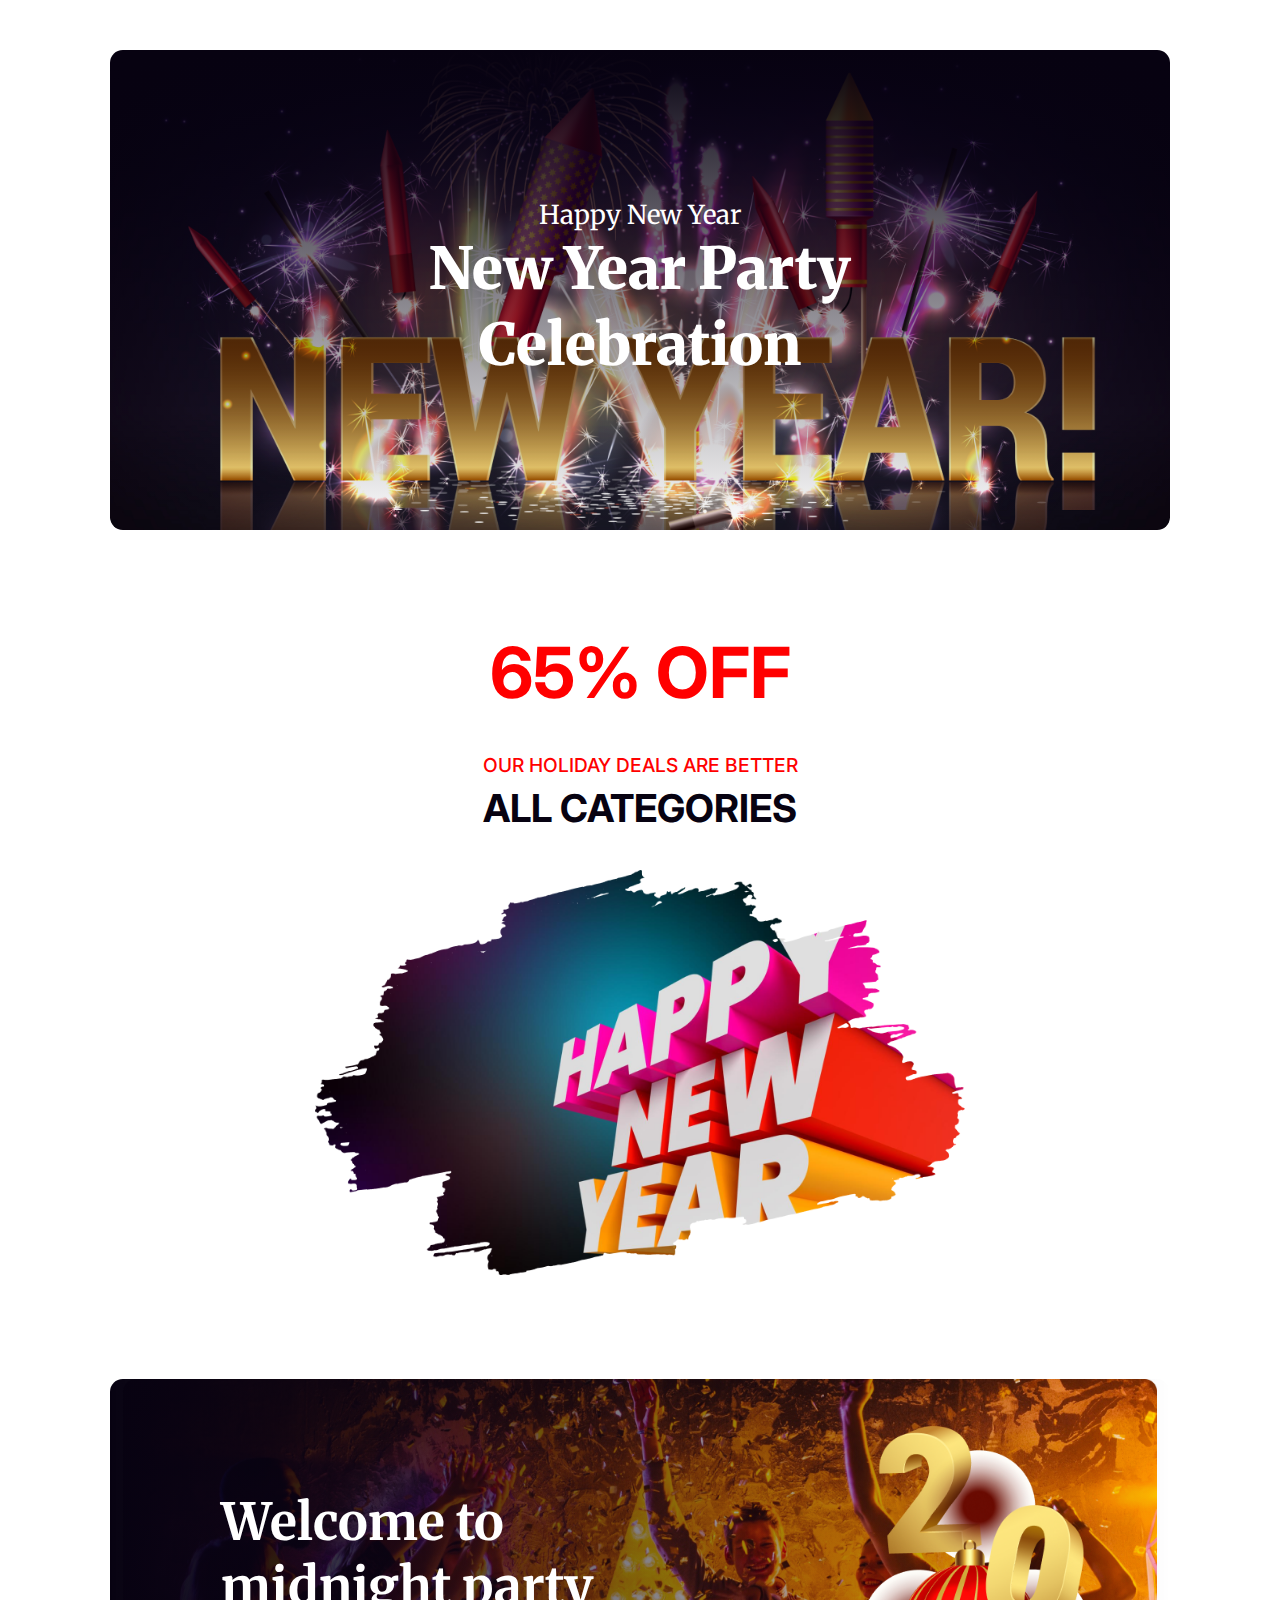
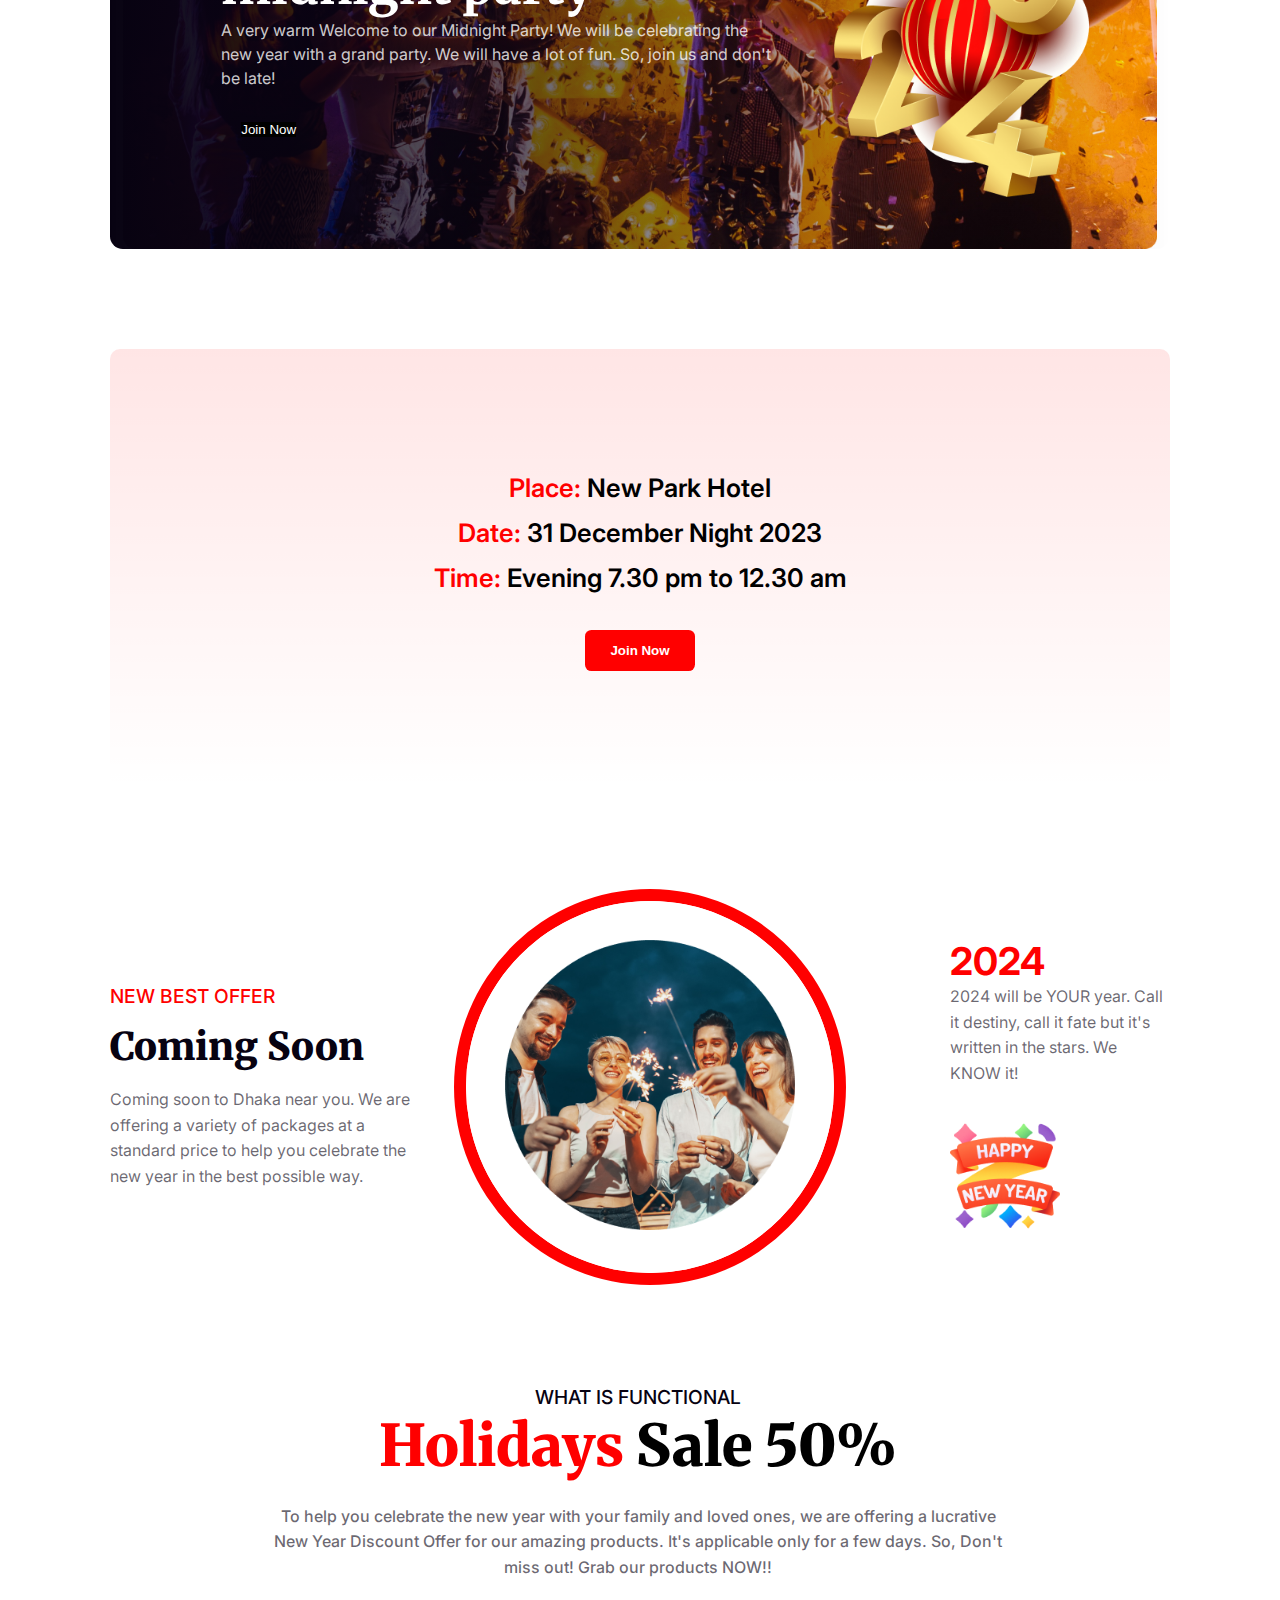
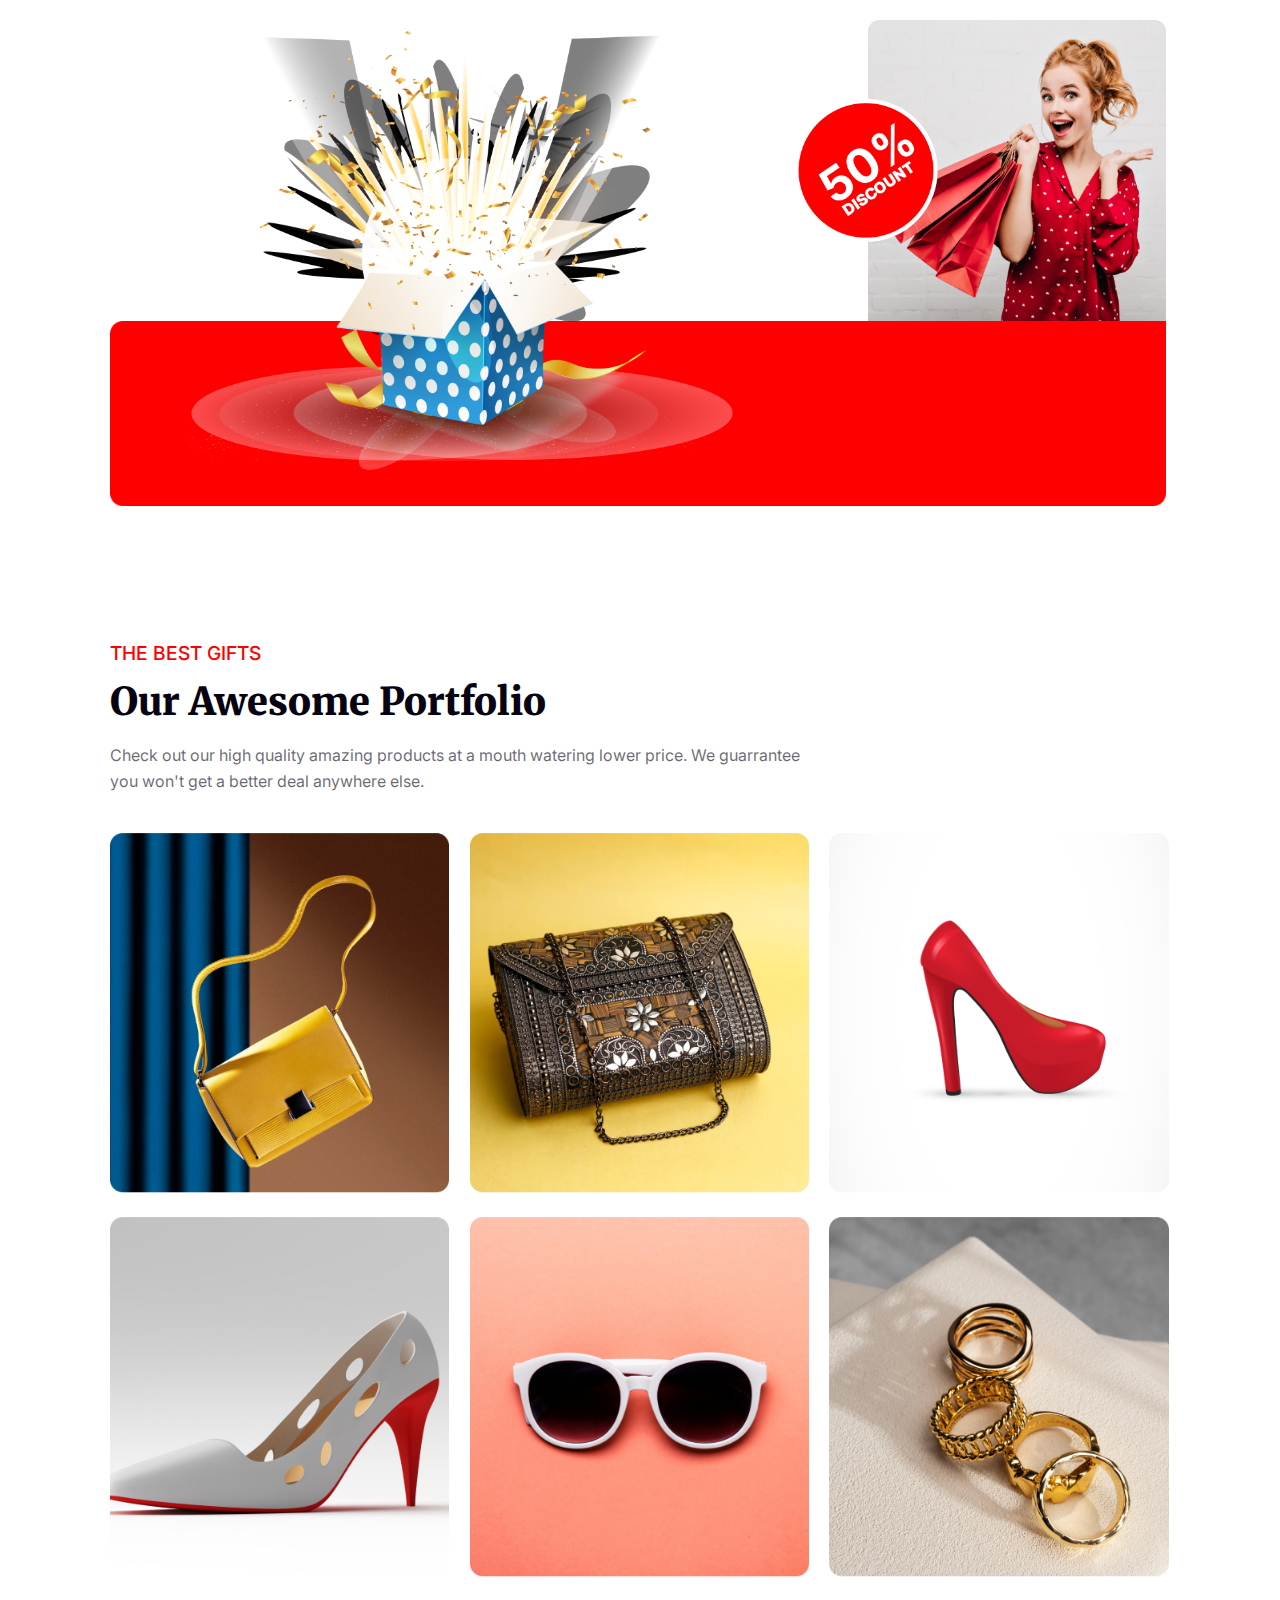
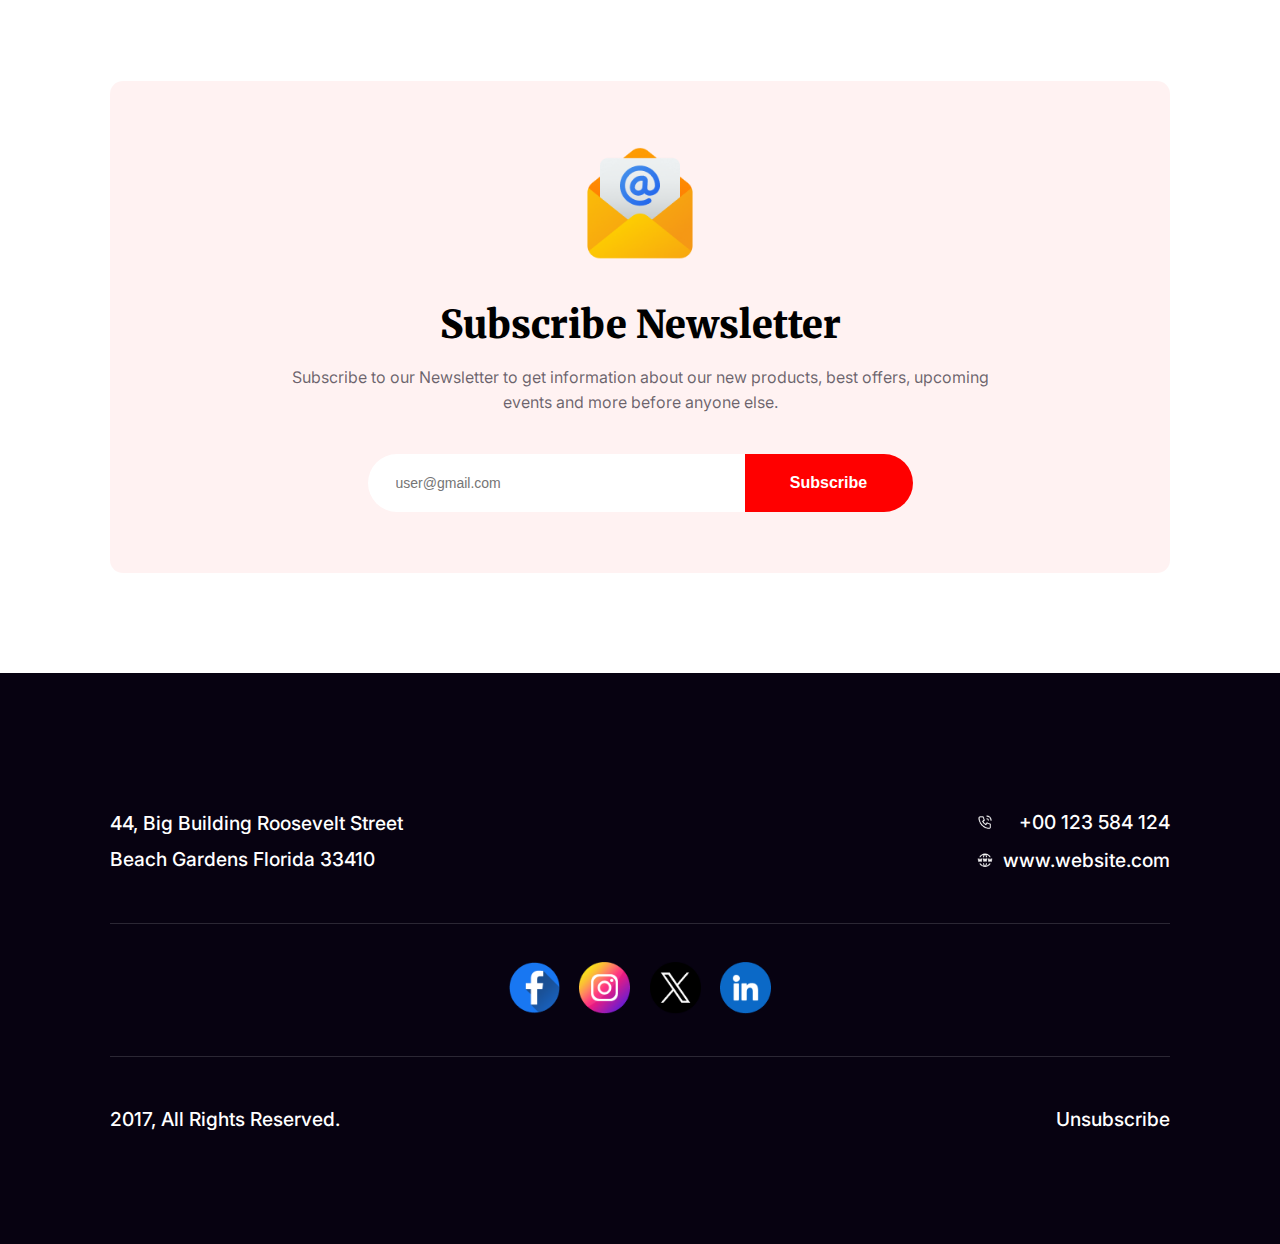
<file: index.html>
<!DOCTYPE html>
<html lang="en">

<head>
    <meta charset="UTF-8">
    <meta name="viewport" content="width=device-width, initial-scale=1.0">
    <title>New Year New Me</title>

    <!-- google fonts -->
    <link rel="preconnect" href="https://fonts.googleapis.com">
    <link rel="preconnect" href="https://fonts.gstatic.com" crossorigin>
    <link
        href="https://fonts.googleapis.com/css2?family=Inter:wght@300;400;500;600;700;800;900&family=Merriweather:wght@400;700;900&display=swap"
        rel="stylesheet">


    <!-- my css link -->
    <link rel="stylesheet" href="./styles/styles.css">
</head>

<body>
    <header>
        <div class="banner-text-container">
            <h5>Happy New Year</h5>
            <h2>New Year Party Celebration</h2>
        </div>

    </header>
    <!-- header ends -->

    <!-- main starts -->
    <main>

        <!-- discount section starts -->
        <section class="discount">
            <div class="discount-text">
                <h3>65% OFF</h3>
                <h4>OUR HOLIDAY DEALS ARE BETTER</h4>
                <h2>ALL CATEGORIES</h2>

            </div>
            <div class="discount-img">
                <img src="./images/NewYearPhoto.png" alt="happy new year image">

            </div>
        </section>



        <!-- welcome-party starts -->
        <section class="welcome-party">
            <div class="welcome-party-text-container">
                <h1 class="welcome-party-title">Welcome to <br> midnight party</h1>
                <p class="welcome-party-description">
                    A very warm Welcome to our Midnight Party! We will be celebrating the new year with a grand party. We will have a lot of fun. So, join us and don't be late!
                </p>
                <button>Join Now</button>              
            </div>
            <div class="welcome-party-img-container">
                <img src="./images/Group70.png" alt="image of letters 2024">
            </div>
        </section>


        <!-- schedule starts -->
        <section class="schedule">
            <div>
                <h5 class="schedule-details"> <span>Place:</span> New Park Hotel</h5>
                <h5 class="schedule-details"> <span>Date:</span> 31 December Night 2023</h5>
                <h5 class="schedule-details"> <span>Time:</span> Evening 7.30 pm to 12.30 am</h5>
                <button>Join Now</button>
            </div>
        </section>


        <!-- coming soon start -->
        <section class="coming-soon">
            <div class="coming-soon-left-side">
                <h3>NEW BEST OFFER</h3>
                <h2>Coming Soon</h2>
                <p>
                    Coming soon to Dhaka near you. We are offering a variety of packages at a standard price to help you celebrate the new year in the best possible way.
                </p>
            </div>
            <div class="ellipse-img-container">
                <div>
                    <img src="./images/Ellipse1.png" alt="a group of people celebrating">
                </div>
            </div>
            <div class="coming-soon-right-side">
                <div>
                    <h2>2024</h2>
                    <p>
                        2024 will be YOUR year. Call it destiny, call it fate but it's written in the stars. We KNOW it!
                    </p>
                </div>
                <div class="coming-soon-second-img">
                    <img src="./images/Group96.png" alt="happy new year image">
                </div>
            </div>
        </section>

        <!-- sale starts -->
        <section class="sale">
            <div class="sale-text-container">
                <h5>WHAT IS FUNCTIONAL</h5>
                <h2> <span>Holidays</span> Sale 50%</h2>
                <p>
                    To help you celebrate the new year with your family and loved ones, we are offering a lucrative New Year Discount Offer for our amazing products. It's applicable only for a few days. So, Don't miss out! Grab our products NOW!!

                </p>
            </div>
            <div class="sale-img-container">
                <div class="sale-rectangle-img-container">
                    <img src="./images/Rectangle2.png" alt="red rectangle image">
                </div>
                <div class="sale-box-img-container">
                    <img src="./images/Group75.png" alt="image of a gift box">
                </div>
                <div class="sale-girl-img-container">
                    <img src="./images/Rectangle1.png" alt="a pretty girl">
                </div>
                <div class="sale-circle-img-container">
                    <img src="./images/Group44.png" alt="50% discount image">
                </div>
            </div>
        </section>



        <!-- portfolio starts -->
        <section class="portfolio">
            <div class="portfolio-text">
                <h4>THE BEST GIFTS</h4>
                <h3>Our Awesome Portfolio</h3>
                <p>
                    Check out our high quality amazing products at a mouth watering lower price. We guarrantee you won't get a better deal anywhere else.
                </p>
            </div>
            <div class="portfolio-images-container">
                <div  id="portfolio-img-container1">
                    <img src="./images/Rectangle3.png" alt="handbag image" id="hbag-img" >
                </div>
                <div id="portfolio-img-container2">
                    <img src="./images/Rectangle4.png" alt="handbag image" id="img-two" >
                </div>
                <div id="portfolio-img-container3">
                    <img src="./images/Rectangle5.png" alt="image of a shoe" id="img-three" >
                </div>
                <div id="portfolio-img-container4">
                    <img src="./images/Rectangle6.png" alt="image of a shoe" id="img-four" >
                </div>
                <div id="portfolio-img-container5">
                    <img src="./images/Rectangle7.png" alt="image of a sunglass"  id="img-five">
                </div>
                <div id="portfolio-img-container6">
                    <img src="./images/Rectangle8.png" alt="image of rings"  id="img-six">
                </div>
            </div>
        </section>
        <!-- portfolio ends -->



        <!-- subscribe starts -->
        <section class="sub-container">
            <div class="sub">
                <div class="sub-letter">
                    <img src="./images/Group61.png" alt="image of a letter">
                </div>
                <div class="sub-text">
                    <h3>Subscribe Newsletter</h3>
                    <p>
                        Subscribe to our Newsletter to get information about our new products, best offers, upcoming events and more before anyone else. 
                    </p>
                </div>
                <div>
                    <input type="email" id="" class="sub-input" placeholder="user@gmail.com">
                    <button class="sub-btn">Subscribe</button>
                </div>
            </div>
        </section>
    </main>
    <!-- main ends -->


    <!-- footer starts -->
    <footer>
        <div class="footer-up">
            <div>
                <h5 class="footer-address">44, Big Building Roosevelt Street</h5>
                <h5>Beach Gardens Florida 33410</h5>
            </div>
            <div>
                <div class="phone">
                    <div>
                        <img src="./images/calls.png" alt="symbol of phone">
                    </div>
                    <h5>+00 123 584 124</h5>
                </div>
                <div class="web">
                    <div>
                        <img src="./images/webs.png" alt="symbol of web">
                    </div>
                    <a href="">www.website.com</a>
                </div>
            </div>
        </div>
        <div>
            <hr>
            <div class="socials">
                <div class="social-imgs">
                    <div><img src="./images/Facebook.png" alt="facebook image"></div>
                    <div><img src="./images/Instagram.png" alt="instagram image"></div>
                    <div> <img src="./images/Twitter.png" alt="image of X logo"></div>
                    <div><img src="./images/linked.png" alt="image of linkedin logo"></div>
                </div>
            </div>
            <hr>
        </div>
        <div class="footer-bottom">
            <h5>2017, All Rights Reserved.</h5>
            <h5>Unsubscribe</h5>
        </div>
    </footer>
</body>

</html>
</file>
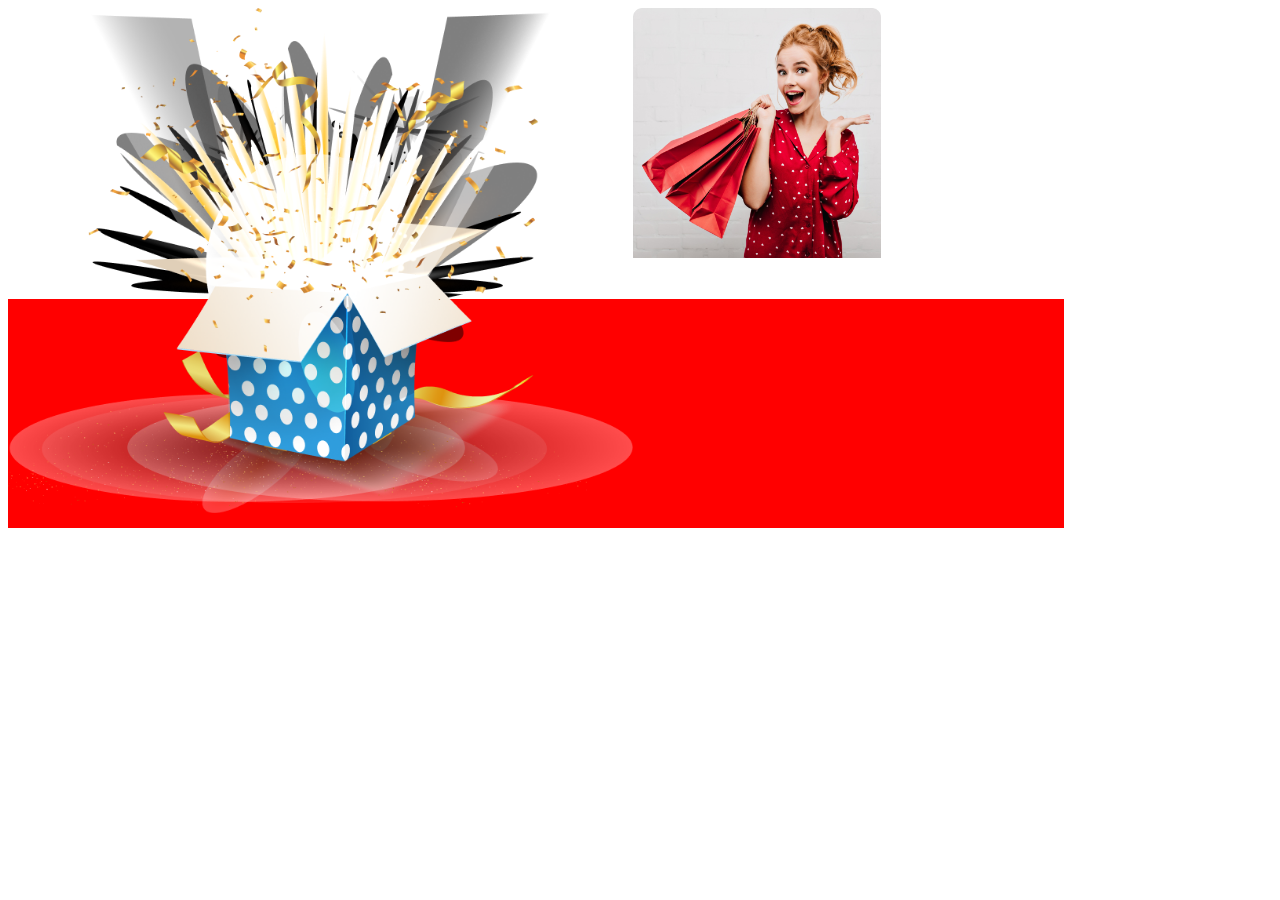
<file: research.html>
<!DOCTYPE html>
<html lang="en">
<head>
    <meta charset="UTF-8">
    <meta name="viewport" content="width=device-width, initial-scale=1.0">
    <title>Document</title>
    <style>
      

       

                /* 
        Shafi Chowdhury
        Shob image er position absolute din
        Tarpor margin diye fix
        Kore z-index din
        Hoye jabe */

        .fifty{
            width: 1056px;
            height: 520px;

            display: flex;

            background: url("/images/Rectangle2.png");
            background-repeat: no-repeat;
            background-position: bottom;
            z-index: 1;
        }

        .gift{
            height: 250px;
            width: 250px;
            z-index: -2;
        }

        .girl{
            height: 250px;
        }





    </style>
</head>
<body>
    <div class="fifty">
        <img class="red" src="./images/Group75.png" alt="">
        <!-- <img class="gift" src="./images/Group44.png" alt=""> -->
        <img class="girl" src="./images/Rectangle1.png" alt="">

    </div>




  




    
</body>
</html>
</file>
<file: styles/styles.css>
* {
  margin: 0px;
  padding: 0px;
  max-width: 1320px;
 
}

body{
  font-family: "Inter", sans-serif;
}

p {
  color: rgba(7, 2, 17, 0.6);
  line-height: 25.6px;
}

/*-------------- header styles ------------------*/
header {
  background-image: linear-gradient(180deg, #070211 0%, rgba(7, 2, 17, 0) 100%),
    url("../images/image-of-banner.png");
  height: 480px;
  margin: 50px 110px;
  background-size: cover;
  background-repeat: no-repeat;
  background-position: center;
  border-radius: 12.8px;
  display: flex;
  align-items: center;
  justify-content: center;
}

.banner-text-container {
  text-align: center;
  color: white;
  width: 500px;
}

.banner-text-container h2 {
  font-size: 58px;
  font-weight: 900;
  line-height: 76px;
  font-family: "Merriweather", serif;
}

.banner-text-container h5 {
  font-size: 26px;
  font-weight: 400;
  font-family: "Merriweather", serif;
}

/* ==================main starts ===================*/
/*---------------- discount styles------------------ */
.discount {
  text-align: center;
}

.discount-text h3 {
  color: #f00;
  text-align: center;
  font-size: 70.4px;
  font-weight: 700;
  margin-bottom: 38.4px;
  margin-top: 100px;
}

.discount-text h4 {
  color: #f00;
  text-align: center;
  font-size: 19.2px;
  font-weight: 500;
  margin-bottom: 8px;
}

.discount-text h2 {
  color: #070211;
  text-align: center;
  font-size: 38.4px;
  font-weight: 700;
}

.discount-img img {
  width: 650px;
  margin-top: 38.4px;
}

/*--------------welcome-party section--------------- */

.welcome-party {
  background-image: linear-gradient(90deg, #070211 0%, rgba(7, 2, 17, 0) 100%),
    url("../images/Vectorrr.png");
  height: 470px;

  background-size: contain;
  background-repeat: no-repeat;
  background-position: center;

  margin: 100px 110px;
  border-radius: 12.8px;
  display: flex;
  align-items: center;
  justify-content: space-around;
  padding-left: 80px;

}

.welcome-party-text-container {
  color: white;
  width: 550px;

  
}

.welcome-party-title {
  font-size: 51.2px;
  font-family: "Merriweather", serif;
}

.welcome-party-description {
  color: rgba(255, 255, 255, 0.8);
  line-height: 24px;
  margin-bottom: 28px;
}

.welcome-party button {
  color: white;
  border: none;
  background-color: black;
  margin-left: 20px;
}

.welcome-party-img-container{
  padding-right: 50px;

}

.welcome-party-img-container img{
  width: 255px;
  
}

/* -------------------schedule styles--------------- */

.schedule {
  display: flex;
  align-items: center;
  justify-content: center;
  margin: 100px 110px;
  background: linear-gradient(
    180deg,
    rgba(255, 0, 0, 0.1) 0%,
    rgba(255, 0, 0, 0) 100%
  );
  height: 440px;
  border-radius: 10px;
}

.schedule div {
  text-align: center;
}

.schedule div h5 {
  font-size: 25.6px;
  font-weight: 600;
  line-height: 44.8px;
}

.schedule div span {
  color: #f00;
}

.schedule div button {
  padding: 12.8px 25.6px;
  color: white;
  border: none;
  background-color: #f00;
  border-radius: 6.4px;
  font-weight: 700;
  margin-top: 30px;
}

/*----------------coming soon styles----------------*/
.coming-soon {
  margin: 100px 110px;
  display: flex;
  justify-content: space-between;
  align-items: center;
}

.coming-soon-left-side {
  width: 310px;
}
.coming-soon-right-side {
  width: 220px;
  margin-left: -30px;
}

.coming-soon-left-side h3 {
  color: #f00;
  font-size: 19.2px;
  font-weight: 500;
}

.coming-soon-left-side h2 {
  color: #070211;
  font-size: 38.4px;
  font-weight: 900;
  margin-bottom: 17.6px;
  margin-top: 14px;
  font-family: "Merriweather", serif;
}

.ellipse-img-container {
  border: 12px solid #f00;
  border-radius: 50%;
  margin-right: 100px;
}

.ellipse-img-container div {
  border: 39.2px solid white;
  border-radius: 50%;
}
.ellipse-img-container img {
  width: 290px;
}

.coming-soon-right-side h2 {
  color: #f00;
  font-size: 38.4px;
  font-weight: 700;
}

.coming-soon-right-side img {
  width: 110px;
}

.coming-soon-second-img {
  margin-top: 34.4px;
}

/* -------------------sale styles -----------------*/
.sale {
  margin: 100px 110px;
  width: 1056px;
  display: flex;
  flex-direction: column;
  justify-content: center;
  align-items: center;
}

.sale-text-container {
  text-align: center;
  margin-bottom: 30px;
}

.sale-text-container h5 {
  color: #070211;
  font-size: 19.2px;
  font-weight: 500;
}

.sale-text-container h2 {
  font-size: 57.6px;
  font-weight: 900;
  margin-bottom: 22.4px;
  font-family: "Merriweather", serif;
}
.sale-text-container h2 span {
  color: #f00;
}

.sale-text-container p {
  width: 750px;
  font-weight: 500;
}

/*---------------sale images---------------------*/
.sale-img-container {
  width: 1056px;
  height: 530px;
  position: relative;
 
}

.sale-rectangle-img-container {
  height: 530px;
  border-radius: 16px 0px 16px 16px;
}
.sale-rectangle-img-container img {
  width: 1056px;
  height: 185px;
  padding-top: 310px;
}

.sale-girl-img-container {
  position: absolute;
  top: 9px;
  right: 0px;
}
.sale-girl-img-container img {
  height: 301px;
}

.sale-box-img-container {
  position: absolute;
  top: 20px;
  left: 80px;

}

.sale-box-img-container img {
  height: 452px;
}


.sale-circle-img-container {
  position: absolute;
  top: 60px;
  right: 200px;
}

.sale-circle-img-container img {
  width: 200px;
}

/* --------------------portfolio styles--------------- */

.portfolio {
  margin: 100px 110px;
}

.portfolio-text {
  width: 700px;
  margin-bottom: 38.4px;
}

.portfolio-text h4 {
  color: #f00;
  font-size: 19.2px;
  font-weight: 500;
}

.portfolio-text h3 {
  color: #070211;
  font-size: 38.4px;
  font-weight: 900;
  font-family: "Merriweather", serif;
  margin-bottom: 17.6px;
  margin-top: 12.8px;
}

.portfolio-images-container {
  display: grid;
  grid-template-columns: repeat(3, 1fr);
  gap: 19.2px;
}

.portfolio-images-container img {
  width: 339.2px;
}


#portfolio-img-container1:hover {
  background: linear-gradient(90deg, #070211 0%, rgba(7, 2, 17, 0) 100%), url("../images/Rectangle3.png");
  background-repeat: no-repeat;
  background-size: contain;
  border-radius: 10px;

  #hbag-img{
    display: none;
  };
  
}
#portfolio-img-container2:hover {
  background: linear-gradient(90deg, hsl(84, 95%, 70%,0.6) 0%, hsl(73, 42%, 70%, 0.3) 100%), url("../images/Rectangle4.png");
  background-repeat: no-repeat;
  background-size: contain;
  border-radius: 10px;

  #img-two{
    display: none;
  };
  
}
#portfolio-img-container3:hover {
  background: linear-gradient(90deg, rgba(128, 32, 0, 1) 1%, rgba(233, 30, 99, 0.1) 55%, rgba(238, 130, 238, 0.4) 100%), url("../images/Rectangle5.png");
  background-repeat: no-repeat;
  background-size: contain;
  border-radius: 10px;

  #img-three{
    display: none;
  };
  
}
#portfolio-img-container4:hover {
  background: linear-gradient(90deg, hsl(339, 71%, 26%, 0.6) 0%, hsl(237, 54%, 69%, 0.4) 100%), url("../images/Rectangle6.png");
  background-repeat: no-repeat;
  background-size: contain;
  border-radius: 10px;

  #img-four{
    display: none;
  };
  
}
#portfolio-img-container5:hover {
  background: linear-gradient(90deg, #070211 0%, rgba(7, 2, 17, 0) 100%), url("../images/Rectangle7.png");
  background-repeat: no-repeat;
  background-size: contain;
  border-radius: 10px;

  #img-five{
    display: none;
  };
  
}
#portfolio-img-container6:hover {
  background: linear-gradient(90deg, #070211 0%, rgba(7, 2, 17, 0) 100%), url("../images/Rectangle8.png");
  background-repeat: no-repeat;
  /* background-position: center; */
  background-size: contain;
  border-radius: 10px;

  #img-six{
    display: none;
  };
  
}



/* --------------------subscribe styles-------------- */
.sub-container {
  display: flex;
  justify-content: center;
  align-items: center;
  height: 492px;
  border-radius: 12.8px;
  background: rgba(255, 0, 0, 0.05);
  margin: 100px 110px;
}

.sub {
  text-align: center;
}
.sub-letter img {
  width: 120px;
}

.sub-text {
  margin-bottom: 38px;
  margin-top: 32px;
}

.sub-text h3 {
  font-family: "Merriweather", serif;
  font-weight: 900;
  font-size: 38.4px;
}

.sub-text p {
  width: 700px;
  margin-top: 17px;
}

.sub-container button {
  border-radius: 0px 40px 40px 0px;
  background: #f00;
  width: 168px;
  height: 57.6px;
  color: #fff;
  text-align: center;
  font-size: 16px;
  font-weight: 600;
  border: 0px;
  margin-left: 0px;
}

.sub-container input {
  width: 168px;
  height: 57.6px;
  margin-right: -5px;
  border: 0px;

  border-radius: 40px 0 0 40px;
  background-color: #fff;
  width: 350px;
  padding-left: 28px;
  color: rgba(7, 2, 17, 0.3);

  font-size: 14px;
}

/* =========   footer  ============ */
footer {
  margin: 100px 0px 0px 0px;
  padding-left: 110px;
  padding-right: 110px;
  padding-top: 86px;
  background-color: #070211;
  color: #fff;
  height: 485px;
}

.footer-up,
.footer-bottom {
  display: flex;
  justify-content: space-between;
  align-items: center;
  margin-bottom: 50px;
  margin-top: 50px;
}
.footer-address,
.phone {
  margin-bottom: 12px;
}

.phone,
.web {
  display: flex;
  align-items: center;
  justify-content: space-between;
}

.phone img,
.web img {
  width: 16px;
  margin-right: 10px;
  margin-top: 5px;
}

footer h5,
footer a {
  font-size: 19.2px;
  font-weight: 500;
}

.socials {
  margin-top: 38.4px;
  margin-bottom: 38.4px;

  display: flex;
  justify-content: space-around;
  align-items: center;
}

.social-imgs {
  width: 262px;
  display: flex;
  justify-content: space-between;
  align-items: center;
}

.socials img {
  width: 51.2px;
}

footer a {
  text-decoration: none;
  color: #fff;
}

footer hr {
  height: 1px;
  border: none;
  margin: 0px;
  background-color: rgba(255, 255, 255, 0.15);
}
</file>
